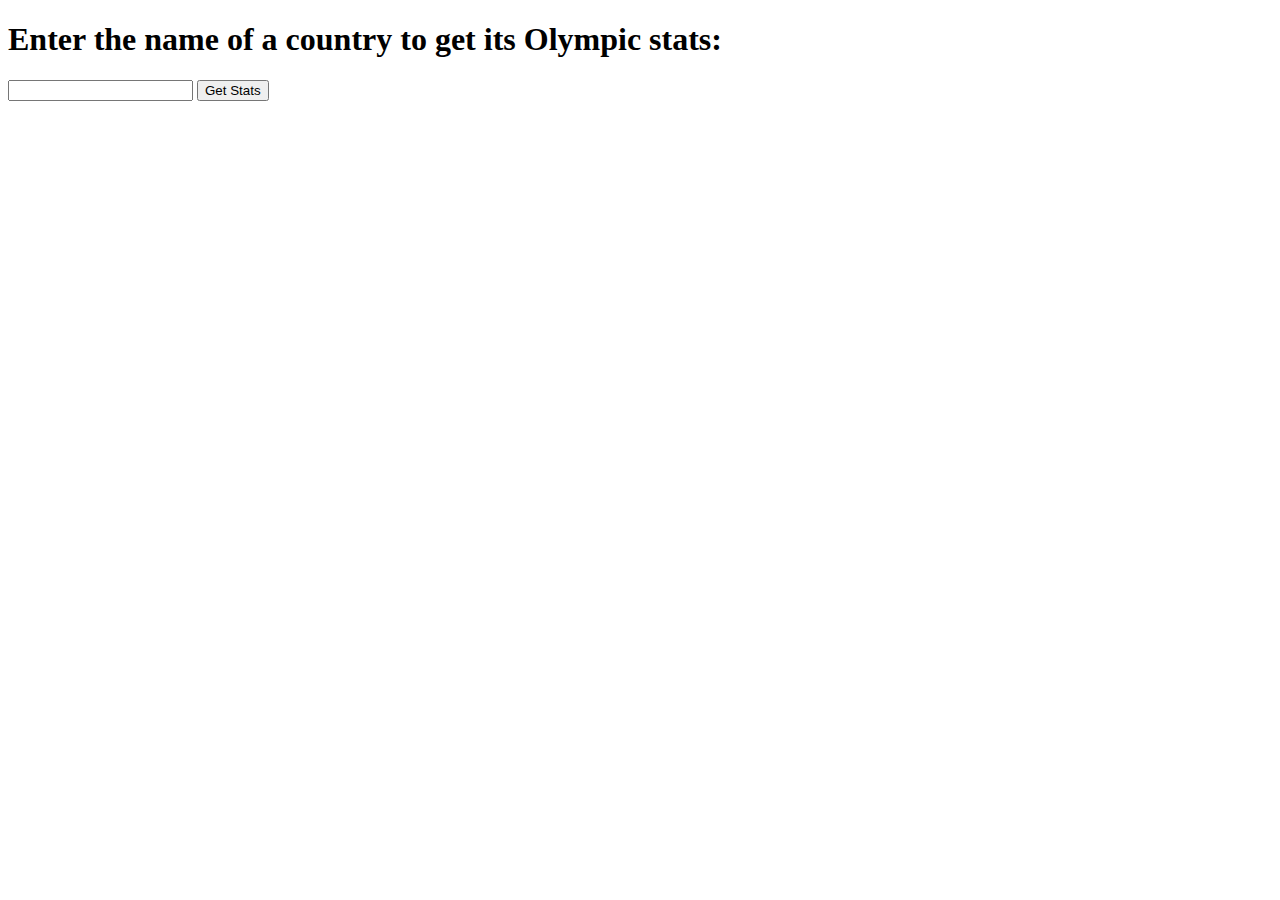
<file: summary/templates/index.html>
<!DOCTYPE html>
<html lang="en">
<head>
    <meta charset="UTF-8">
    <meta name="viewport" content="width=device-width, initial-scale=1.0">
    <title>Olympic Stats</title>
</head>
<body>
    <h1>Enter the name of a country to get its Olympic stats:</h1>
    <form action = "/" method="post">
        <input type="text" name="country" required>
        <input type="submit" value="Get Stats">
    </form>
</body>
</html>
</file>
